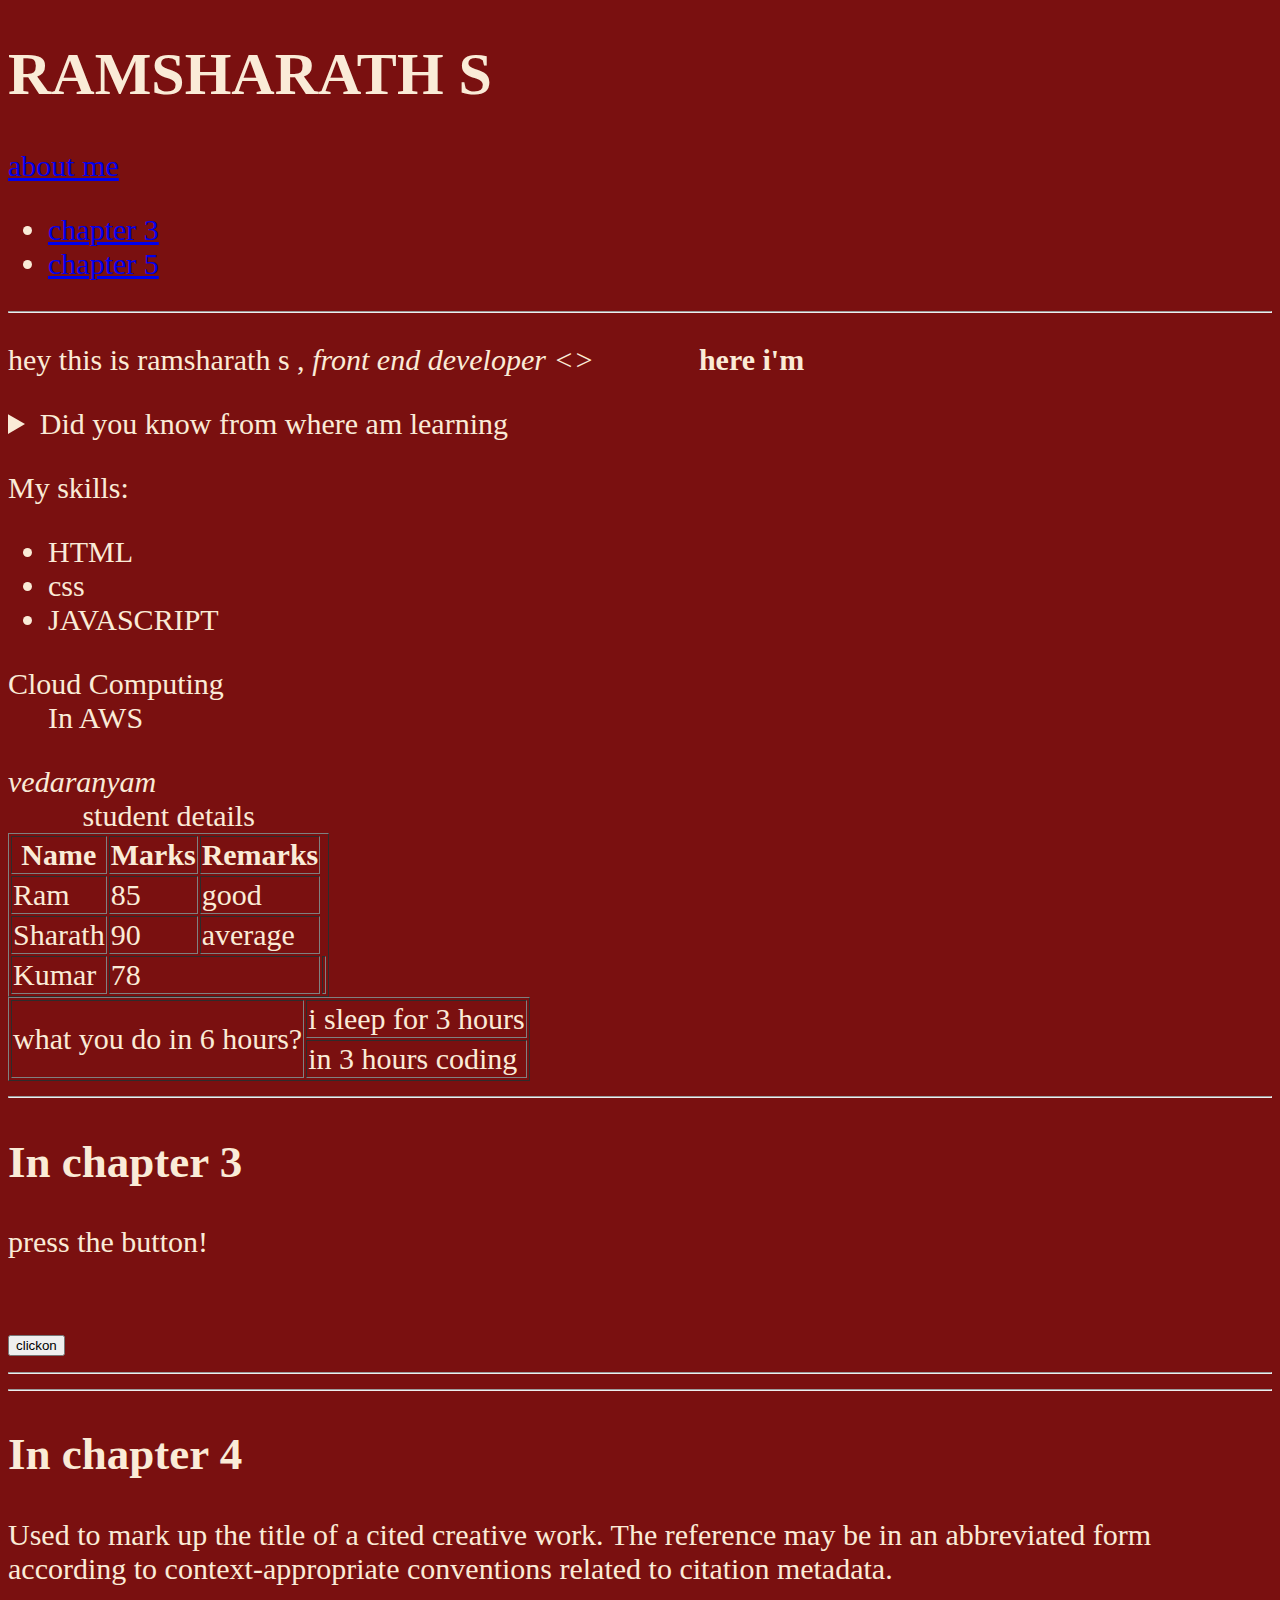
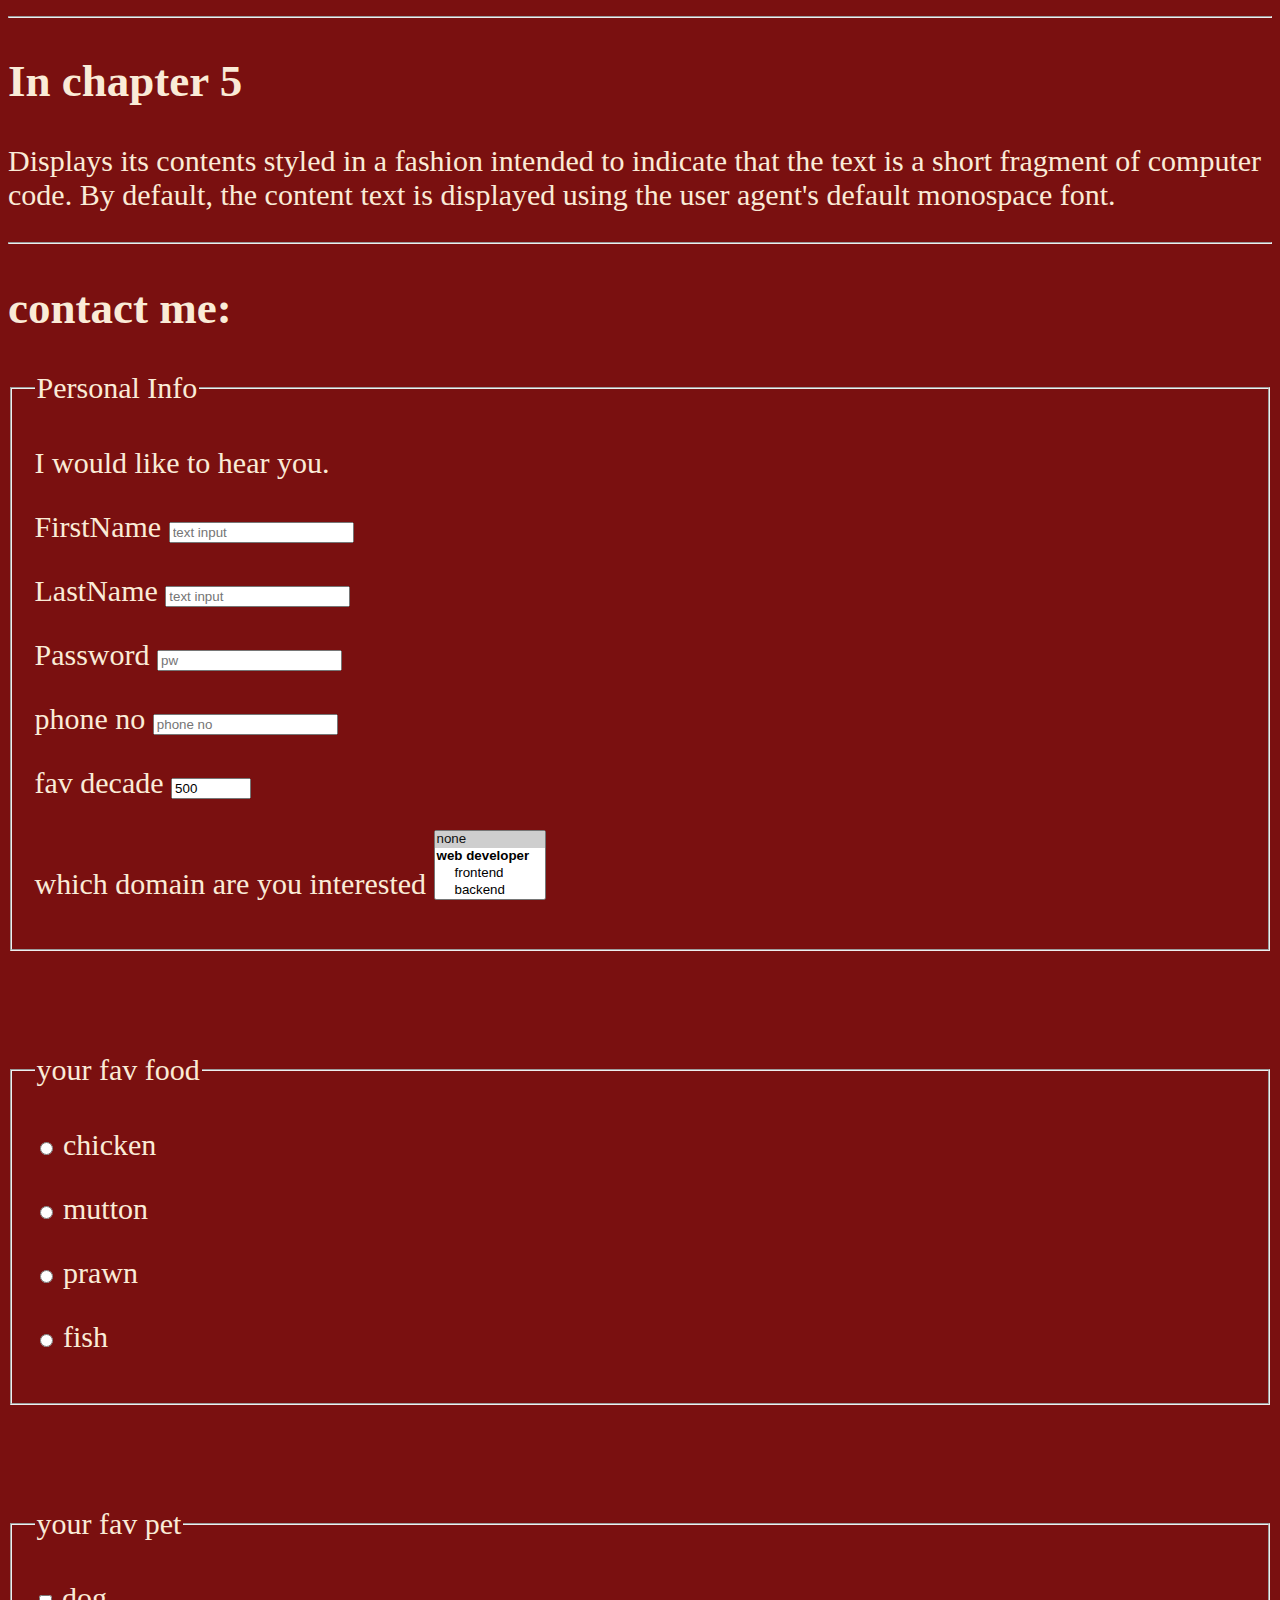
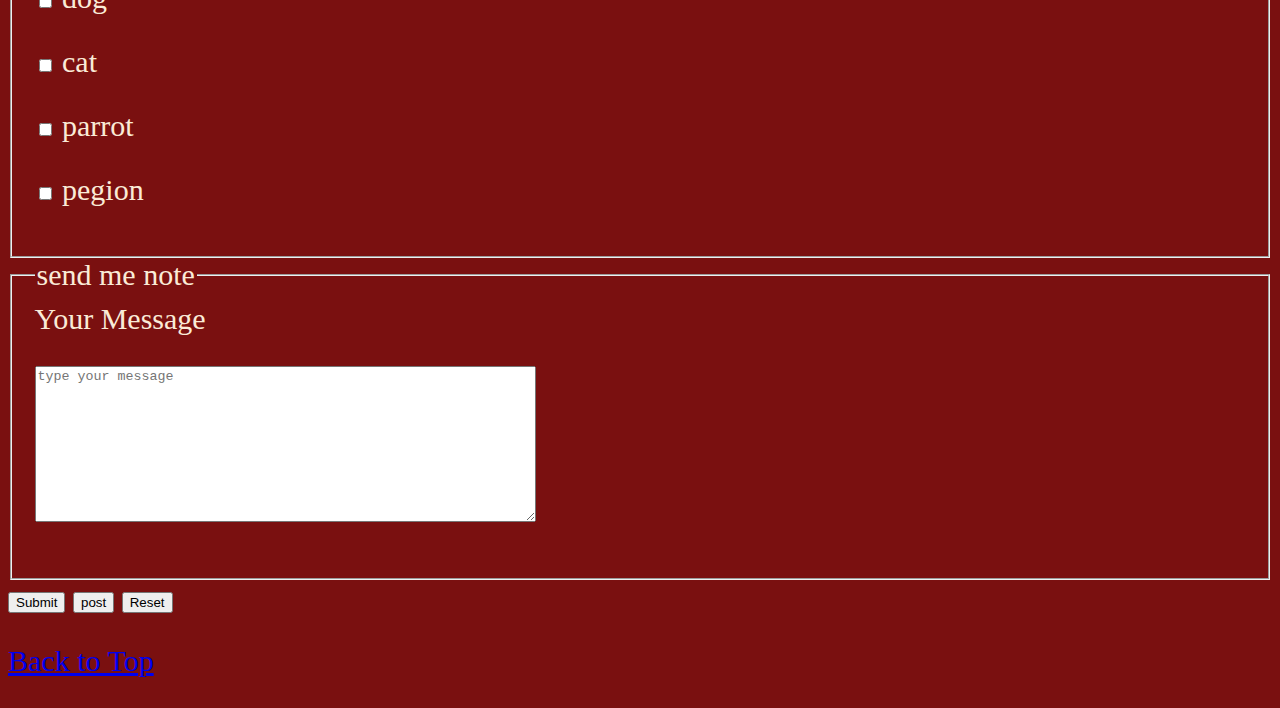
<file: index.html>
<!DOCTYPE html>
<html lang="en">
    <head>
        <meta charset="UTF-8">
        <meta name="auther" content="my website">
        <title>my first page</title>
        <link rel="icon" href="icon.png" type="image/png">
        <link rel="stylesheet" href="main.css" type="text/css">
    </head> 
    <body> 
<header>
           <h1>RAMSHARATH S</h1>
           <a href="aboutme.html">about me</a>
        <nav aria-label="primary-navigation">
        <ul>
           <li><a href="#ch3">chapter 3</a></li>
           <li><a href="#ch5">chapter 5</a></li>
        </ul>
        </nav>
</header>
         <hr>
<main>
        
        
                 <P>hey this is ramsharath s , <em>front end developer &lt;&gt;</em> &nbsp;&nbsp;&nbsp;&nbsp;&nbsp;&nbsp;&nbsp;&nbsp;&nbsp;&nbsp;&nbsp;&nbsp; <strong>here i'm</strong></P>
        <aside>
<details>
                <summary>Did you know from where am learning</summary>
         <p>Learning from <abbr title="Mozilla Developer Network"><a href="https://developer.mozilla.org/en-US/docs/Web/HTML/Element">MDN</a>&<a href="https://www.youtube.com/@Balachandra_in">Balachandra</a></abbr> 
        </p>
         <p> I start Coding on <time datetime="08:00">8 am</time>
                  and till <time datetime="PT3H">3 hours</time>
                       every morning.
         </p>
</details>
</aside>
          <p>My skills:</p> 
         <ul>
           <li>HTML</li>
           <li>css</li>
           <li>JAVASCRIPT</li>
        </ul>
         <dl>
            <dt>Cloud Computing</dt>
            <dd>In AWS</dd>
         </dl>
        
       <!--specify full address-->
        <address>vedaranyam</address>
        

<table border ="1">
            <caption>student details</caption>
            <tr>
                <th><b>Name</b></th>
                <th><b>Marks</b></th>
                <th><b>Remarks</b></th>
            </tr>
            <tr>
                <td>Ram</td>
                <td>85</td>
                <td>good</td>
            </tr>
            <tr>
                <td>Sharath</td>
                <td>90</td>
                <td>average</td>
            </tr>
            <tr>
                <td>Kumar</td>
                <td colspan="2">78</td>
                <td></td>
            </tr>
</table>
<table border="1"> 
            <tr>
                <td rowspan="2">what you do in 6 hours?</td>
            <td>i sleep for 3 hours</td>
            </tr>
            <tr>
                
                <td>in 3 hours coding</td>
            </tr>
</table>
         <hr>
         <h2>In chapter 3</h2>   
         <p>press the button!</p>
         <br>
         <form action="https://youtu.be/tfN9gPFmUfA?si=JHg5u-yIv-KqWMW5">
        <button type="submit">
                clickon
        </button>
         </form>
            
         <hr>

</section>

         <hr>
         <h2>In chapter 4</h2>   
         <p>Used to mark up the title of a cited creative work. The reference may be in an abbreviated form according to context-appropriate conventions related to citation metadata.</p>
         <hr>
         <section id="ch5">
         <h2>In chapter 5</h2> 
         <p>Displays its contents styled in a fashion intended to indicate that the text is a short fragment of computer code. By default, the content text is displayed using the user agent's default monospace font.</p>
</section>
         <hr>
    <form action="https://httpbin.org/get" method="get">         
         
    <article id="contact">
          <h2>contact me:</h2>
          <fieldset>
            <legend>Personal Info</legend>
             <p>I would like to hear you.</p>
              <form action="" method="get"></form>
     
         <p>
         <label for="FirstName">FirstName</label>
         <input type="text" name="firstname" 
             id="FirstName" placeholder="text input" autocomplete="on" required>
         </p>

         <p>
             <label for="LastName">LastName</label>
            <input type="text" name="lastname" id="LastName" placeholder="text input" required>
         </p>
         <p>
        <label for="Password">Password</label>
        <input type="password" name="Password" id="Password" placeholder="pw" required>
        </p>
        
        <p>
            <label for="phone no">phone no</label>
            <input type="tel" name="phone" id="phone" placeholder="phone no" >
            </p>
            <p>
                <label for="decade">fav decade</label>
                <input type="number" name="decade" id="decade" min="100" max="20000" value="500" step="100">
            </p>
            <p>
                <label for="contents">which domain are  you interested</label>
                <select name="contents" id="contents" multiple size="4">
                    <option value="none" selected>none</option>
                    <optgroup label="web developer">
                    <option value="frontend">frontend</option>
                    <option value="backend">backend</option>
                </optgroup>
                <optgroup label="frameworks">
                    <option value="react js">react js</option>
                    <option value="angular js">angular js</option>
                </optgroup>
                <optgroup label="digital marketing">
                    <option value="seo">SEO
                    </option>
                    <option value="sem">SEM</option>
                    <option value="smm">SMM</option>
                </optgroup>
                </select>
            </p>
           <!-- <p>
                <label for="content">intrested in the domain</label>
            <input type="text" name="content" id="content" list="content-list">
            <datalist id="content-list">
                  <option value="frontend">frontend</option>
                  <option value="backend">backend</option>
                  <option value="AI">AI</option>
                  <option value="DM">DM</option>
            </p>  -->
                 </fieldset>

            <br><br><br>

                <fieldset>
                     <legend>your fav food</legend>
            <p>
                  <input type="radio" name="Food" id="chicken" value="chicken">
                  <label for="chicken">chicken</label>
            </p>
            <p>
                  <input type="radio" name="Food" id="mutton" value="mutton">
                  <label for="mutton">mutton</label>
            </p>
            <p>
                  <input type="radio" name="Food" id="prawn" value="prawn">
                  <label for="prawn">prawn</label>
            </p>
            <p>
                  <input type="radio" name="Food" id="fish" value="fish">
                  <label for="fish">fish</label>
            </p>

               </fieldset>


            <br><br><br> 


              <fieldset>
                 <legend>your fav pet</legend>
            <p>
                  <input type="checkbox" name="pet" id="dog" value="dog">
                  <label for="dog">dog</label>
            </p>
            <p>
                  <input type="checkbox" name="pet" id="cat" value="cat">
                  <label for="cat">cat</label>
            </p>
             <p>
                  <input type="checkbox" name="pet" id="parrot" value="parrot">
                  <label for="parrot">parrot</label>
            </p>
            <p>
                 <input type="checkbox" name="pet" id="pegion" value="pegion">
                  <label for="pegion">pegion</label>
            </p>

                   </fieldset>
                 <fieldset>

                    <legend>send me note</legend>
                    <label for="message">Your Message</label>
                    <p>
                        <textarea name="message" id="message" cols="60" rows="10" placeholder="type your message"></textarea>
                    </p>
                 </fieldset> 
                 <button type="submit">Submit</button>
                 <button type="submit" formaction="https://httpbin.org/post" formmethod="post">post</button>
                 <button type="reset">Reset</button> 
        
        
    </form>
    </article>    
                    
</main>  
     <footer>
         <p><a href="#">Back to Top</a></p>
     </footer>

</body>
</html>
</file>
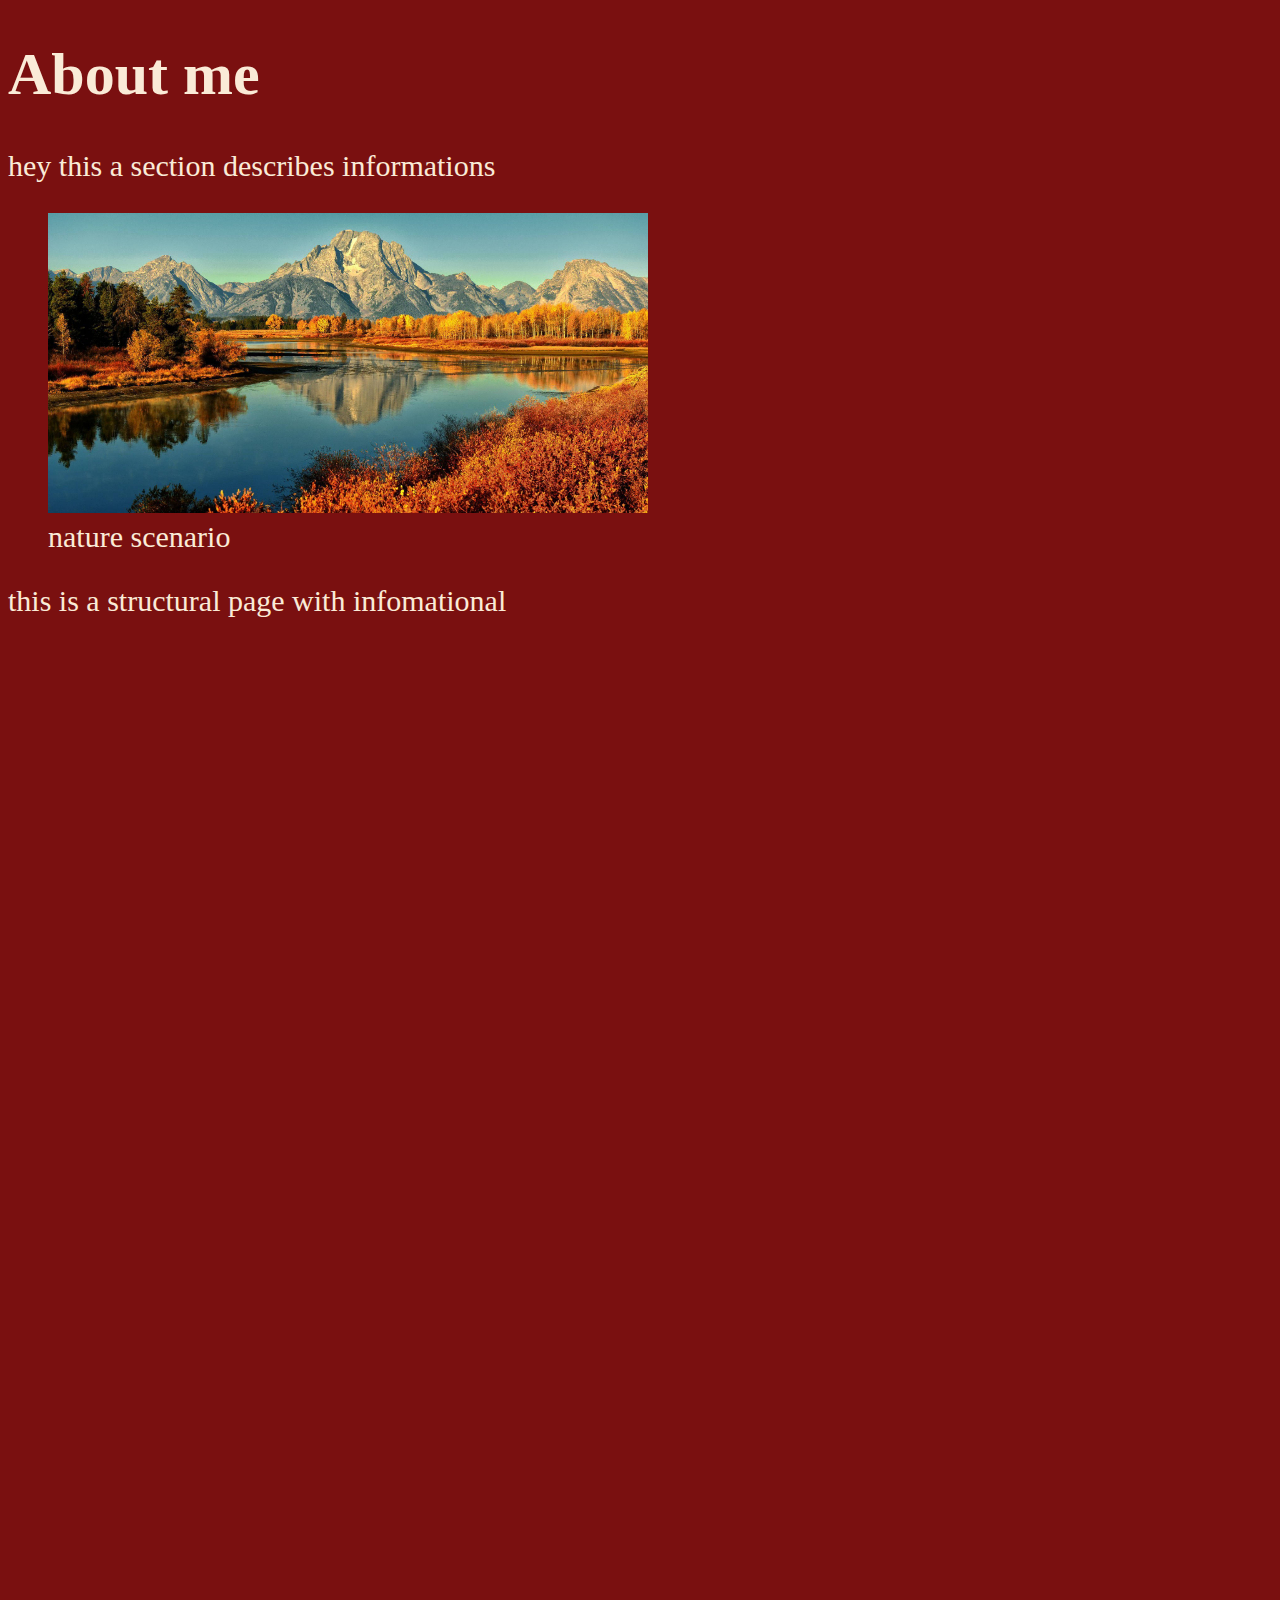
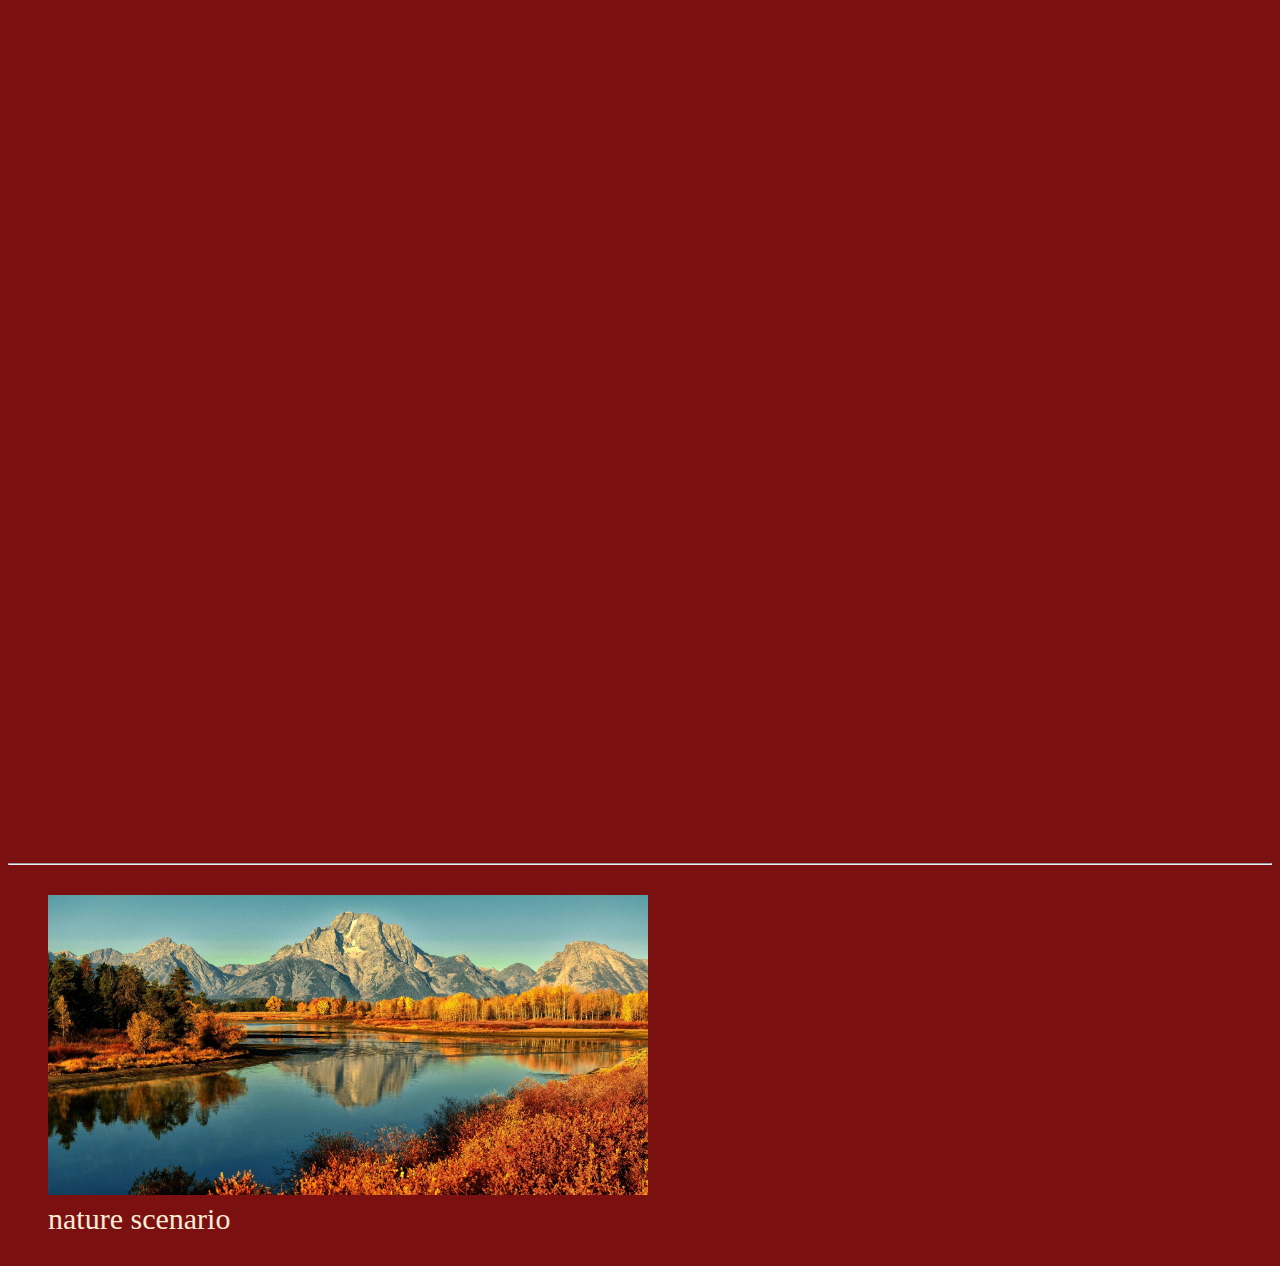
<file: aboutme.html>
<!DOCTYPE html>
<html lang="en">
    <head>
        <meta charset="UTF-8">
        <meta name="auther" content="my website">
        <title>my first page</title>
        <link rel="icon" href="icon.png" type="image/png">
        <link rel="stylesheet" href="main.css" type="text/css">
    </head> 
    <body> 
        <h1>About me</h1>
        <p>hey this a section describes informations</p>
        <figure><img src="images/nature.jpg" alt="my picture" title="natureimage" width="600" height="300">
        <figcaption> nature scenario</figcaption>
    </figure>
        <p>this is a structural page with infomational</p>
    <br><br><br><br><br><br><br><br><br><br><br><br><br><br><br><br><br><br><br><br><br><br><br><br><br><br><br><br><br><br><br><br><br><br><br><br><br><br><br><br><br><br><br><br><br><br><br><br><br><br><br><br><br><br><br><br><br><br><br><br><br><br><br><br><br><br><br><br><br><br><br><br><br><br><br><br><br><br><br><br><br><br><br><br><br><br><br><br><br><br><br><br><br><br><br><br><br><br><br><br>
        <hr>
        <figure><img src="images/nature.jpg" alt="my picture" title="natureimage" width="600" height="300" loading="lazy">
            <figcaption> nature scenario</figcaption>
        </figure>
    </body>
 </html>
</file>
<file: main.css>
html{
    font-size: 30px;
    color: antiquewhite;
}
body{
    background-color: #7a1010;
        
}
</file>
